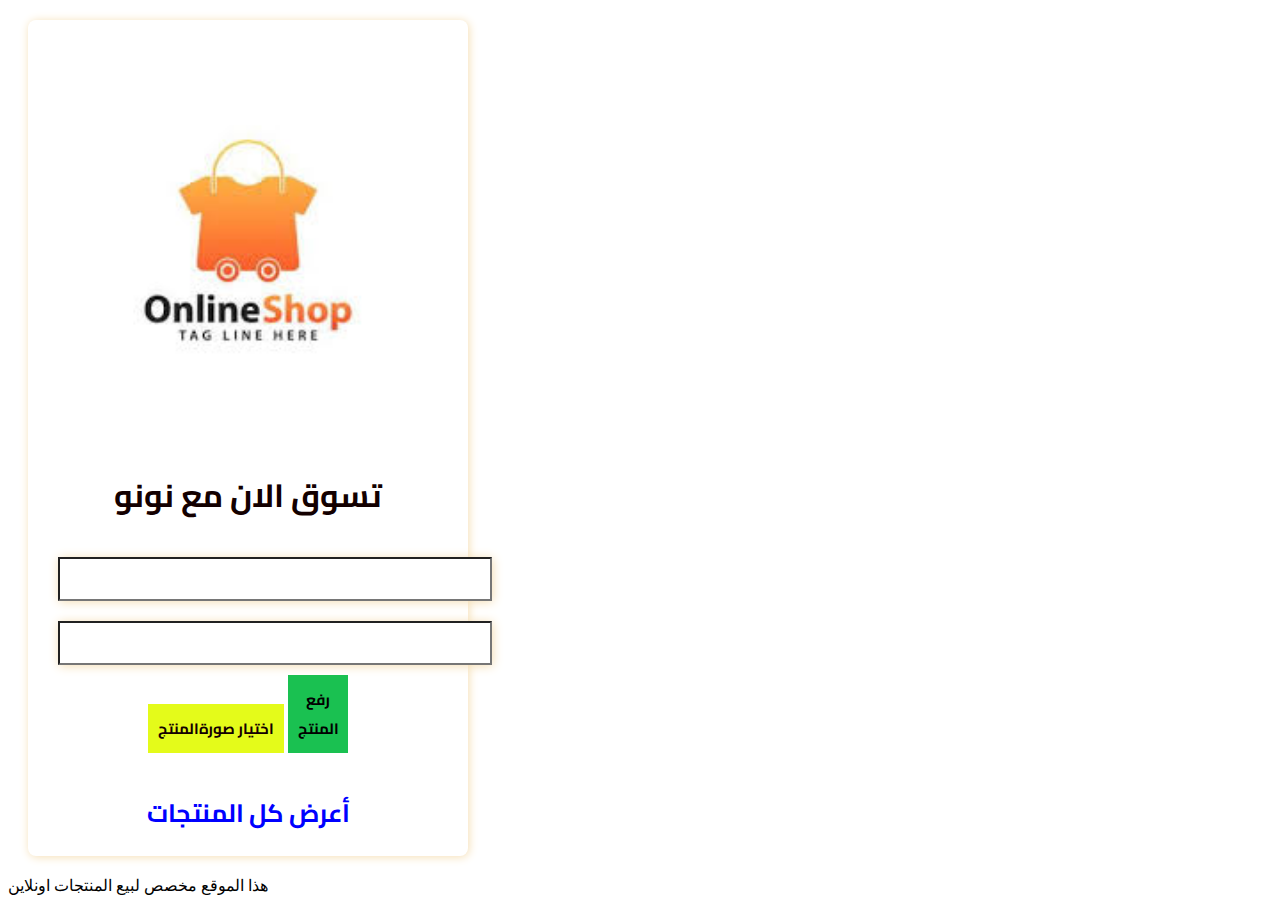
<file: index.html>
<!DOCTYPE html>
<html lang="en">
<head>
    <meta charset="UTF-8">
    <meta name="viewport" content="width=device-width, initial-scale=1.0">
    <title>save</title>
    <link rel="stylesheet" href="style.css">
   <!-- this is link for font-->
    <link href="https://fonts.googleapis.com/css2?family=Cairo:wght@200..1000&family=Parkinsans:wght@300..800&display=swap" rel="stylesheet">
<title></title>
</head>
<body>
       <!-- this is form uplode-->

   <div class = "foo">
      <img src="download.jpg" alt="logo">
   <form action="insert.php" method="post" enctype="multipart/form-data">

      <h1>تسوق الان مع نونو</h1>
   <!-- حقول الادخال -->

     <input type="text"  name="fname">
     <br>
     <input type="text" name= "price" >
     <br>
     <input type="file" id="file" name="image"   style="display: none;">    <!-- الكود ده بيحذف علامه رفع ملف-->

     <label for="file">اختيار صورةالمنتج</label>
     <button type="submit" name="send">رفع المنتج</button>
     <br>     <br>
     <br>


     <a href="prod.php">أعرض كل المنتجات</a>
</form>
    

   </div>

<p>هذا الموقع مخصص لبيع المنتجات اونلاين </p>
</body>
</html>
</file>
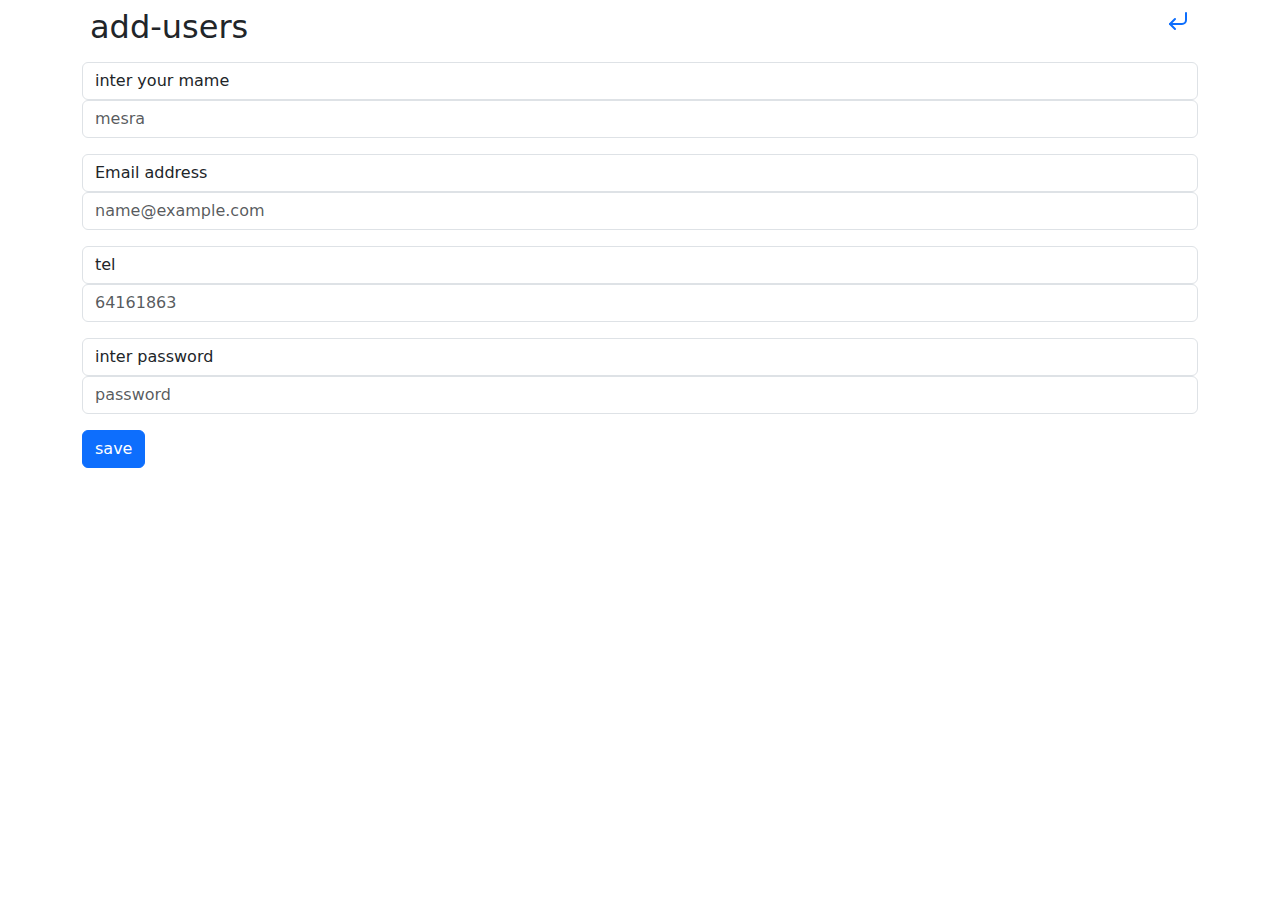
<file: Data Management/index.html>
<!DOCTYPE html>
<html lang="en">

<head>
    <meta charset="UTF-8">
    <meta name="viewport" content="width=device-width, initial-scale=1.0">
    <title>add-user</title>
    <link rel="stylesheet" href="css/bootstrap.min.css">
</head>

<body>
    
    <div class="container">
        <div class="wrapper p-5m-5">
            <div class="d-flex p-2 justify-content-between">
             <h2> add-users</h2>
             <div><a href="index.php"><i data-feather="corner-down-left"></i></a></div>
        </div>
        <form action="index.php" method="post">
            <div class="mb-3">
             <label for="exampleFormControlInput1" class="form-control"> inter your mame </label>
             <input type="text" class="form-control" id="exampleFormControlInput1" placeholder="mesra" name="name">
            </div>
            <div class="mb-3">
             <label for="exampleFormControlInput1" class="form-control">Email address</label>
             <input type="email" class="form-control" id="exampleFormControlInput1" placeholder="name@example.com" name="email">
            </div>
            <div class="mb-3">
             <label for="exampleFormControlInput1" class="form-control">tel</label>
             <input type="tel" class="form-control" id="exampleFormControlInput1" placeholder="64161863" name="tel">
            </div>
            <div class="mb-3">
             <label for="exampleFormControlInput1" class="form-control">inter password</label>
             <input type="password" class="form-control" id="exampleFormControlInput1" placeholder="password" name="password">
            </div>
           
            <input type="submit" class="btn btn-primary" value="save" name="save">
          </form>  
        </div>
    </div>

    <script src="js/bootstrap.min.js"></script>
    <script src="js/icons.js"></script>
    <script>
        feather.replace();
    </script>

</body>

</html>
</file>
<file: style.css>
h1{
    font-family: "Cairo", sans-serif;

}
    



.foo {
    width: 400px;
    margin: 20px;            /* هامش */
    box-shadow: 1px 1px 10px wheat; /* ظل */
    text-align: center;      /* توسيط النص داخل العنصر */
    padding: 20px;           /* إضافة مسافة داخلية */
    background-color: #ffffff; /* لون خلفية */
    color: rgb(19, 0, 0);            /* لون النص */
    border-radius: 8px;      /* زوايا مستديرة */
}
.foo input{
    width: 400px;
    margin: 10px;
    padding: 15px;
    text-align: center;
    height: 10px;
    font-family: "Cairo", sans-serif;
    font-weight: bold;
    font-size: larger;
    box-shadow: 1px 1px 10px wheat; /* ظل */


}
img{
    width: 400px;
}
a{
border: none;
text-decoration: none;
font-size: 20px;
color: blue;
font-family: "Cairo", sans-serif;
font-weight: bold;
font-size: 25px;

}
a:hover{
    background-color: turquoise;
    font-size: xx-large;
    font-family: "Cairo", sans-serif;
    color: black;

}
label{
    border: none;
    padding: 10px;
    width: 30%;
    font-weight: bold;
    font-size: 15px;
    background-color: #e4fb1a;
    cursor: pointer;
    font-family: "Cairo", sans-serif;
    
}
label:hover{
    background-color: yellow;
    font-size: 18px;}

button{
border: none;
padding: 10px;
width: 15%;
font-weight: bold;
font-size: 15px;
background-color: #1ac151;
cursor: pointer;
font-family: "Cairo", sans-serif;

}
button:hover{
    background-color: #e4fb1a;
    font-size: 25px;
    border: 0cqmax;

}
.mo{
    font: 30px;
    color: black;
    background-color: violet;
}
.card{
    float: right;
    margin-top: 10px;
    padding: 5px;
    margin-left: 10px;
}
h1{
    font-size: xx-large;
    text-align: center;
    font-family: "Jaro", serif;
    font-family: "Cairo", serif;
    font-optical-sizing: auto;
    font-weight: weight;
    font-style: normal;
    font-variation-settings:
      "slnt" 0;
  


}
</file>
